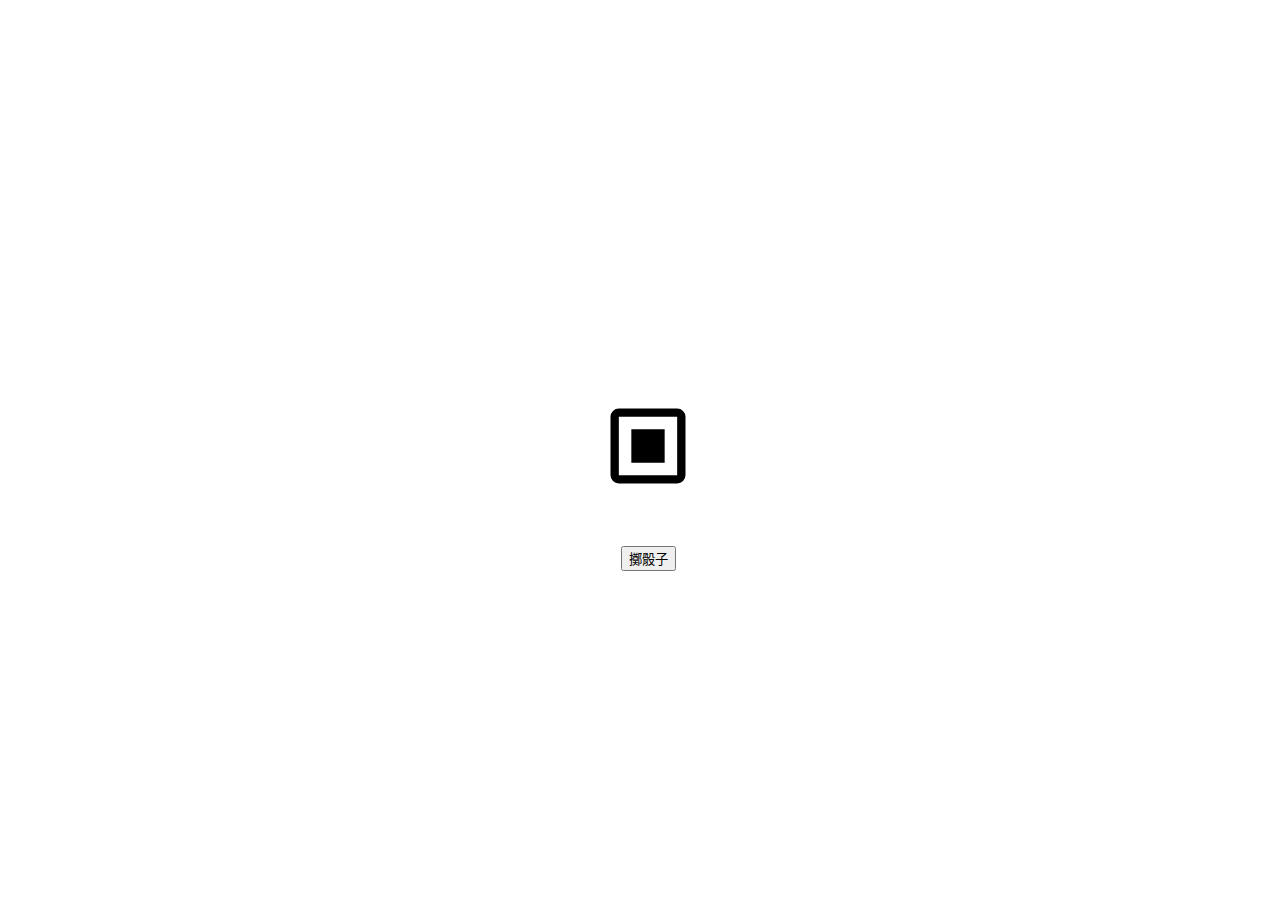
<file: dice1/index.html>
<!DOCTYPE html>
<html style="width:100%;height:100%;" lang="zh-tw">
	<head>
		<meta charset="UTF-8">
		<title>擲骰子</title>
		<style>
			body{
				width: 100%;
				height: 100%;
				display:flex;
				flex-direction: column;
				justify-content: center;
				align-items: center;
			}
			.dice{
				width:min(90%,200px);
				height:min(90%,200px);
				display: flex;
				flex-wrap: wrap;
				flex-direction: row;
				justify-content: center;
				align-content: center;
			}
			.dice_image{
				width:50%;
				height:50%;
			}
		</style>
	</head>
	<body>
		<div class="dice" id="dice">
			<img src="0.svg" class="dice_image">
		</div>
		<button onclick="dice()">擲骰子</button>
		<script>
			function randomint(l,r){
				let loop=r-l+1;
				let a=Math.random();
				a*=loop;
				a+=l;
				a=Math.floor(a);
				return a;
			}
			function dice(){
				let a=randomint(1,6);
				let b=randomint(1,6);
				let imgtxt='<img src="'+String(a)+'.svg" class="dice_image">';
				imgtxt+='<img src="'+String(b)+'.svg" class="dice_image">';
				document.getElementById("dice").innerHTML=imgtxt;
			}
		</script>

	</body>
</html>
</file>
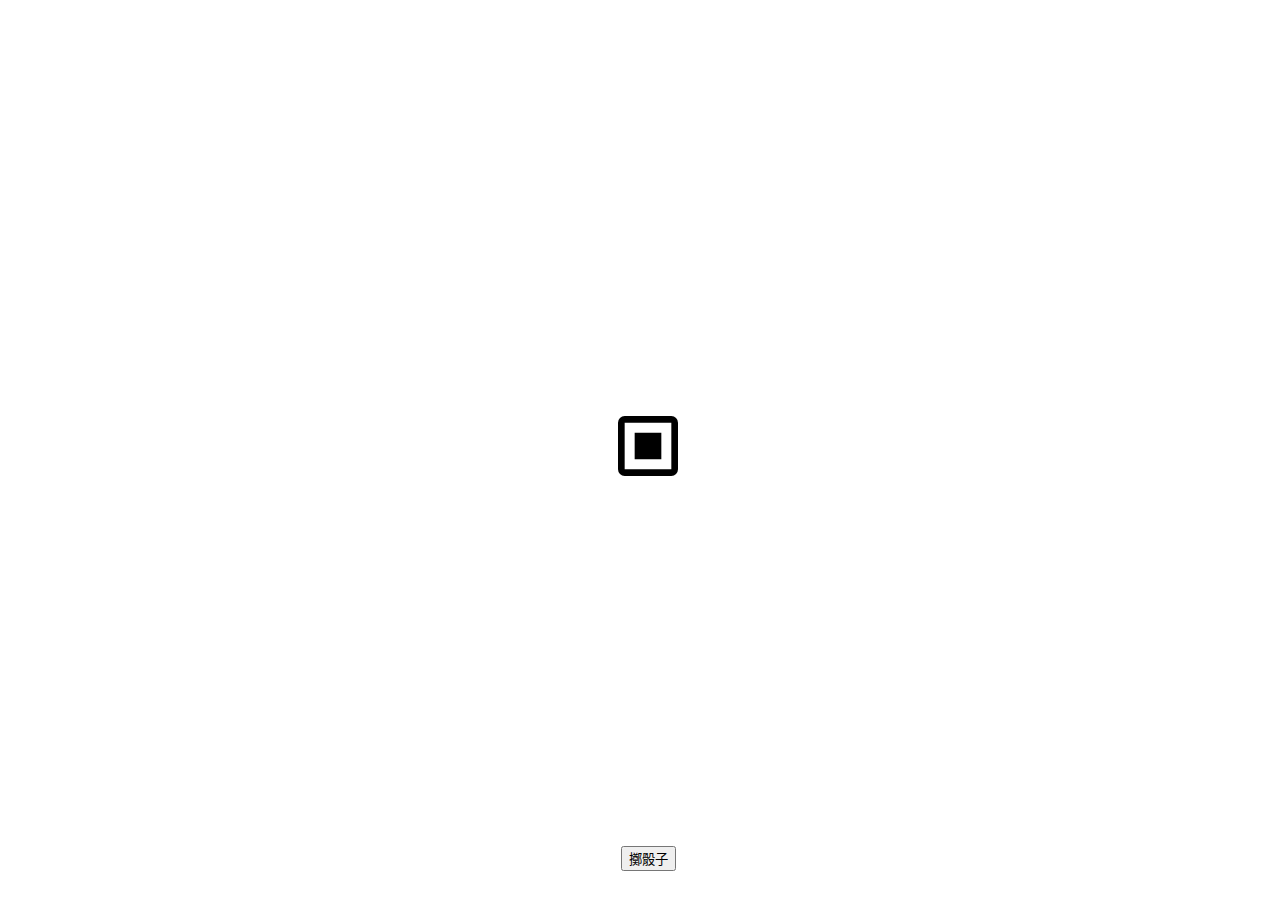
<file: dice100/index.html>
<!DOCTYPE html>
<html style="width:100%;height:100%;" lang="zh-tw">
	<head>
		<meta charset="UTF-8">
		<title>擲骰子</title>
		<style>
			body{
				width: 100%;
				height: 100%;
				display:flex;
				flex-direction: column;
				justify-content: center;
				align-items: center;
			}
			.dice{
				width:min(90%,800px);
				height:min(90%,800px);
				display: flex;
				flex-wrap: wrap;
				flex-direction: row;
				justify-content: center;
				align-content: center;
			}
			.dice_image{
				width:10%;
				height:10%;
			}
		</style>
	</head>
	<body>
		<div class="dice" id="dice">
			<img src="0.svg" class="dice_image">
		</div>
		<button onclick="dice()">擲骰子</button>
		<script>
			function randomint(l,r){
				let loop=r-l+1;
				let a=Math.random();
				a*=loop;
				a+=l;
				a=Math.floor(a);
				return a;
			}
			function dice(){
				let a=randomint(1,6);
				let b=randomint(1,6);
				let imgtxt='<img src="'+String(a)+'.svg" class="dice_image">';
				imgtxt+='<img src="'+String(b)+'.svg" class="dice_image">';
				document.getElementById("dice").innerHTML=imgtxt;
			}
		</script>

	</body>
</html>
</file>
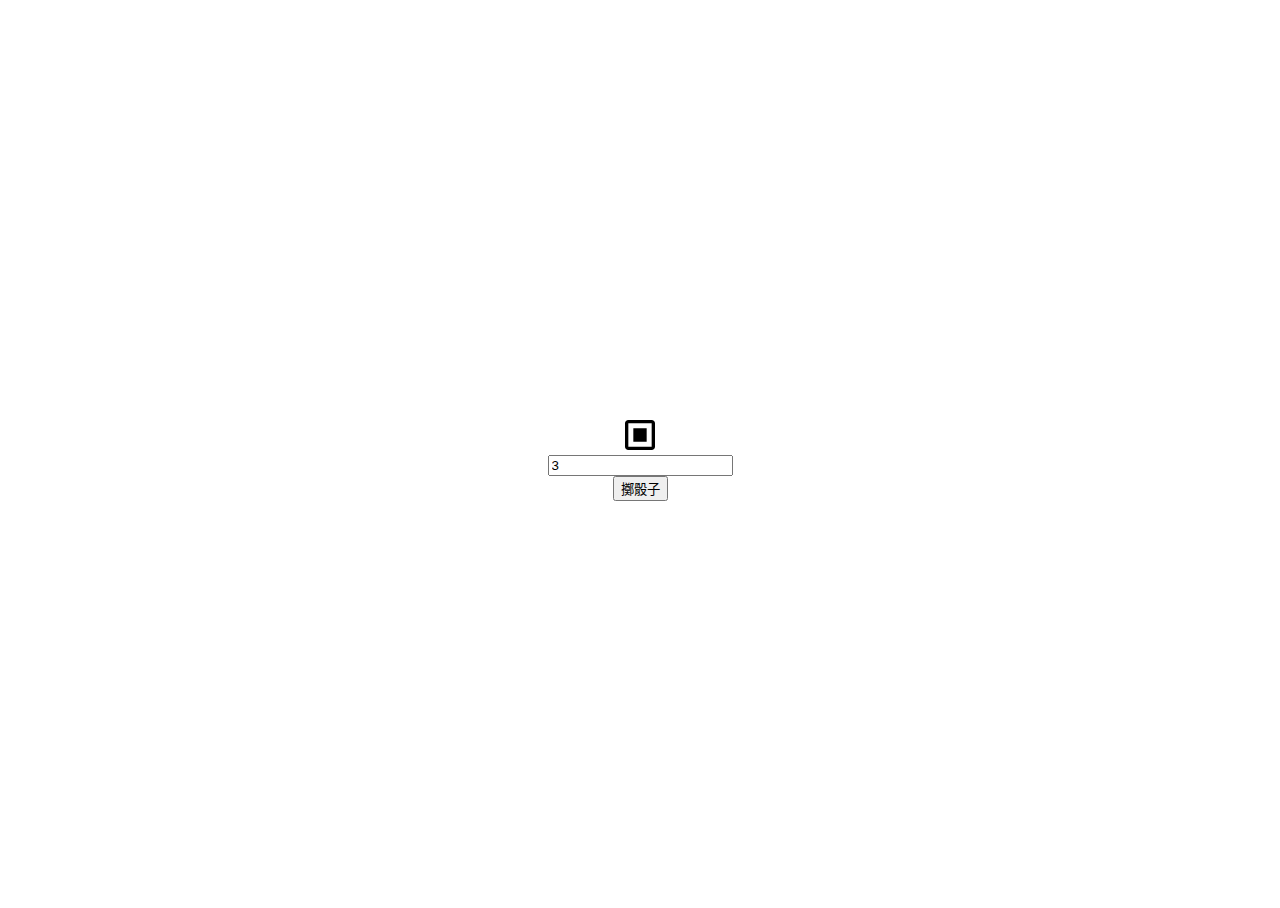
<file: dice_pro/index.html>
<!DOCTYPE html>
<html style="width:100%;height:100%;" lang="zh-tw">
	<head>
		<meta charset="UTF-8">
		<title>擲骰子</title>
		<style>
			body{
				min-height:100%;
				display:flex;
				flex-direction: column;
				justify-content: center;
				align-items: center;
			}
			.dice{
				width:min(80%,800px);
				height:auto;
				display: flex;
				flex-wrap: wrap;
				flex-direction: row;
				justify-content: center;
				align-content: center;
			}
			.dice_image{
				width:40px;
				height:40px;
			}
		</style>
	</head>
	<body>
		<div class="dice" id="dice">
			<img src="0.svg" class="dice_image">
		</div>
		<input type="number" id="dice_count" value="3" onkeydown="dice()">
		<input type="submit" onclick="dice()" value="擲骰子">
		<script>
			function randomint(l,r){
				let loop=r-l+1;
				let a=Math.random();
				a*=loop;
				a+=l;
				a=Math.floor(a);
				return a;
			}
			function dice(){
				let n=document.getElementById("dice_count").value;//取得輸入框的值
				document.getElementById("dice").innerHTML="";//先把上次的結果清空
				let str="";
				for(let i=0;i<n;i++){  //產生n顆骰子
					let a=randomint(1,6);
					let imgtxt='<img src="'+String(a)+'.svg" class="dice_image">';
					str+=imgtxt;//將新的骰子加入
				}
				document.getElementById("dice").innerHTML=str;//更新結果
			}
		</script>

	</body>
</html>
</file>
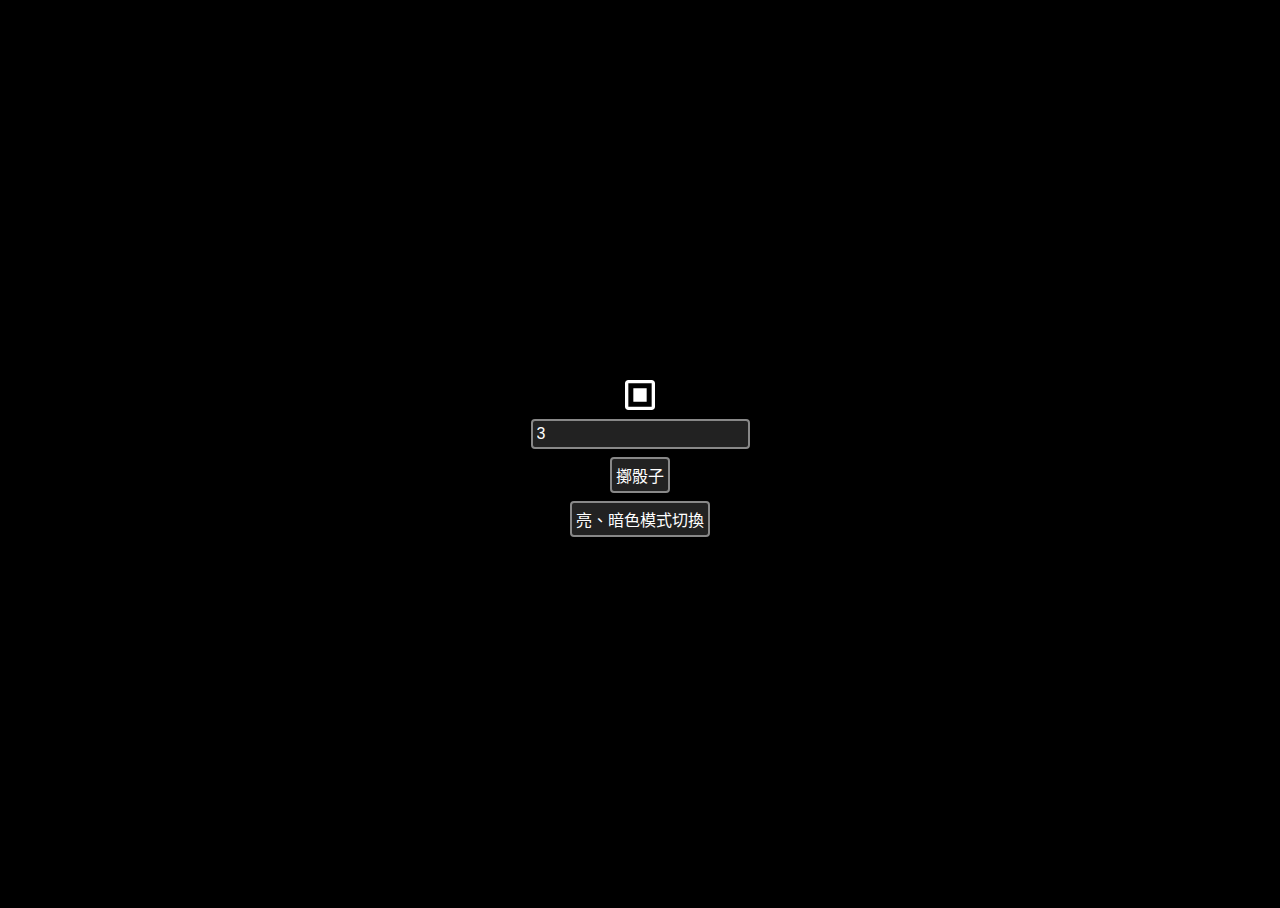
<file: dice_ultra/index.html>
<!DOCTYPE html>
<html style="width:100%;height:100%;" lang="zh-tw">
	<head>
		<meta charset="UTF-8">
		<title>擲骰子</title>
		<link rel="stylesheet" href="dark.css" id="style_css">
		<style>
			body{
				min-height:100%;
				display:flex;
				flex-direction: column;
				justify-content: center;
				align-items: center;
				font-size: 16px;
			}
			.dice{
				width:min(80%,800px);
				height:auto;
				display: flex;
				flex-wrap: wrap;
				flex-direction: row;
				justify-content: center;
				align-content: center;
			}
			.dice_image{
				width:40px;
				height:40px;
			}
			input{
				border: 2px solid #888;
				border-radius: 4px;
				margin: 4px;
				padding: 4px;
				font-size: 16px;
			}
		</style>
	</head>
	<body>
		<div class="dice" id="dice">
			<img src="0.svg" class="dice_image">
		</div>
		<input type="number" id="dice_count" value="3" onkeydown="dice()">
		<input type="submit" onclick="dice();" value="擲骰子">
		<input type="button" onclick="switch_color();" value="亮、暗色模式切換">
		<script>
			function randomint(l,r){
				let loop=r-l+1;
				let a=Math.random();
				a*=loop;
				a+=l;
				a=Math.floor(a);
				return a;
			}
			function dice(){
				let n=document.getElementById("dice_count").value;//取得輸入框的值
				document.getElementById("dice").innerHTML="";//先把上次的結果清空
				let str="";
				for(let i=0;i<n;i++){  //產生n顆骰子
					let a=randomint(1,6);
					let imgtxt='<img src="'+String(a)+'.svg" class="dice_image">';
					str+=imgtxt;//將新的骰子加入
				}
				document.getElementById("dice").innerHTML=str;//更新結果
			}

			let color_id=0;//  0表暗色模式，1表亮色模式
			let color_lst=[
				'<link href="dark.css" rel="stylesheet" id="style_css">',//  記住，要加"id"="style_css"
				'<link href="light.css" rel="stylesheet" id="style_css">'//  不然可能會導致你無法再次存取<link ...>這行code
			];
			function switch_color(){
				color_id++;
				if(color_id>=2){//  index只能是0,1，如果加到2，就要回到0。類似逾時鐘指到59s，下一秒就會指回0s(60s)
					color_id=0;
				}
				document.getElementById("style_css").outerHTML=color_lst[color_id];//  將<link ...>這行code替換成color_lst[color_id]
			}
		</script>
	</body>
</html>
</file>
<file: dice_ultra/dark.css>
body{
	background-color:#000;
	color:#fff;
}
input{
	background-color: #222;
	color: #fff;
}
img{
	filter:invert(100%);/*值為0%~100%，0%為原圖，100%為顏色完全反轉*/
}
</file>
<file: dice_ultra/light.css>
body{
	background-color:#fff;
	color:#000;
}
input{
	background-color: #fff;
	color: #000;
}
</file>
